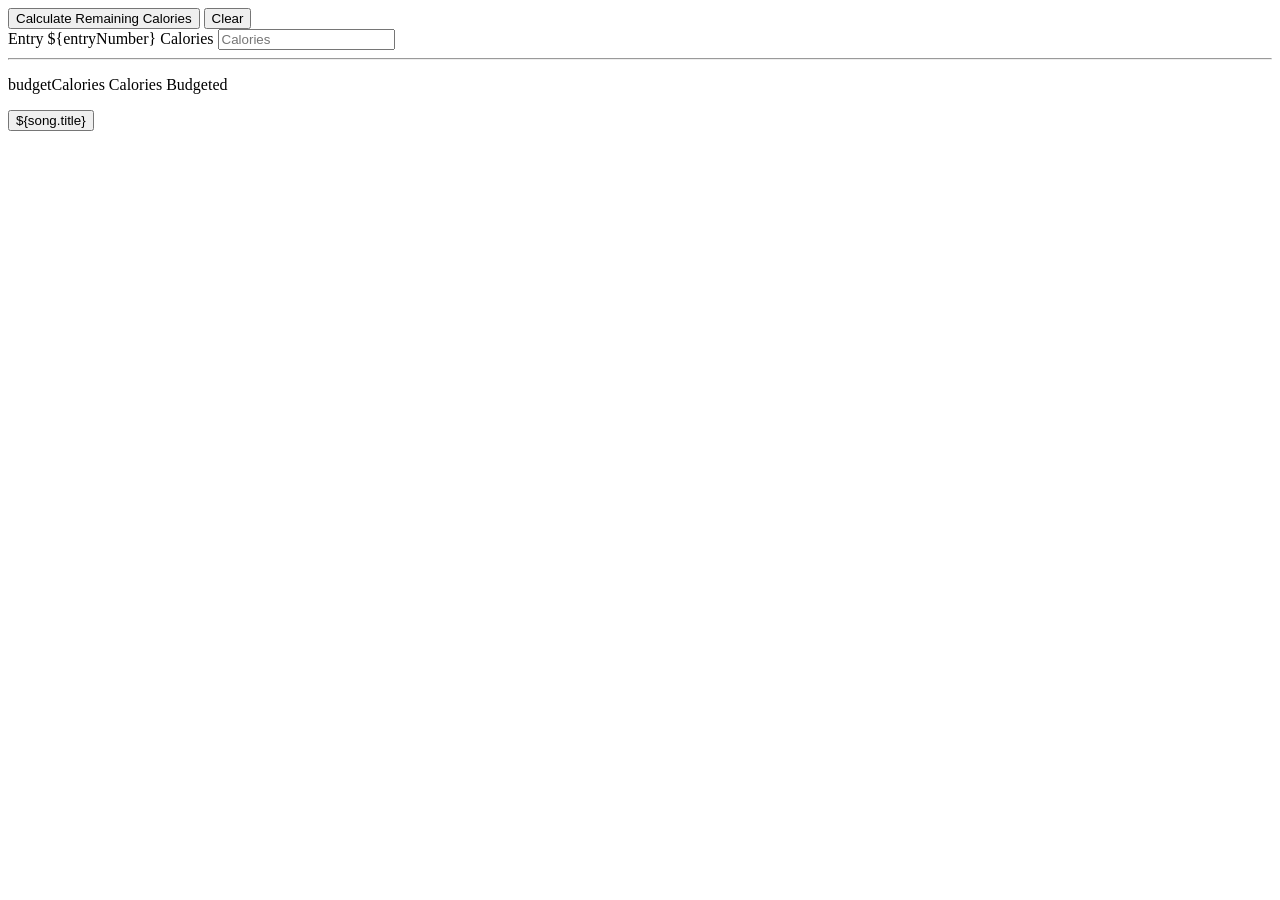
<file: 1st certificate/colorie counter 4 project/index.html>
<!DOCTYPE html>
<html lang="ru">
<head>
    <meta charset="UTF-8">
    <meta name="viewport" content="width=device-width, initial-scale=1.0">
    <title>Document</title>
</head>
<body>
    <div>
    
    <div><button>Calculate Remaining Calories</button>
    <button id="clear" type="reset">
        Clear
    </button></div>
<label for="${entryDropdown}-${entryNumber}-calories">Entry ${entryNumber} Calories</label>
    <script>src</script>
    <input type="number" min="0" placeholder="Calories" id="${entryDropdown.value}-${entryNumber}-calories">
    </div>
    <span class="surplusOrDeficit.toLowerCase()"></span>
    <hr> <p>budgetCalories Calories Budgeted</p>
<button class="playlist-song-delete" aria-label="Delete">${song.title}</button>

</body>
</html>
</file>
